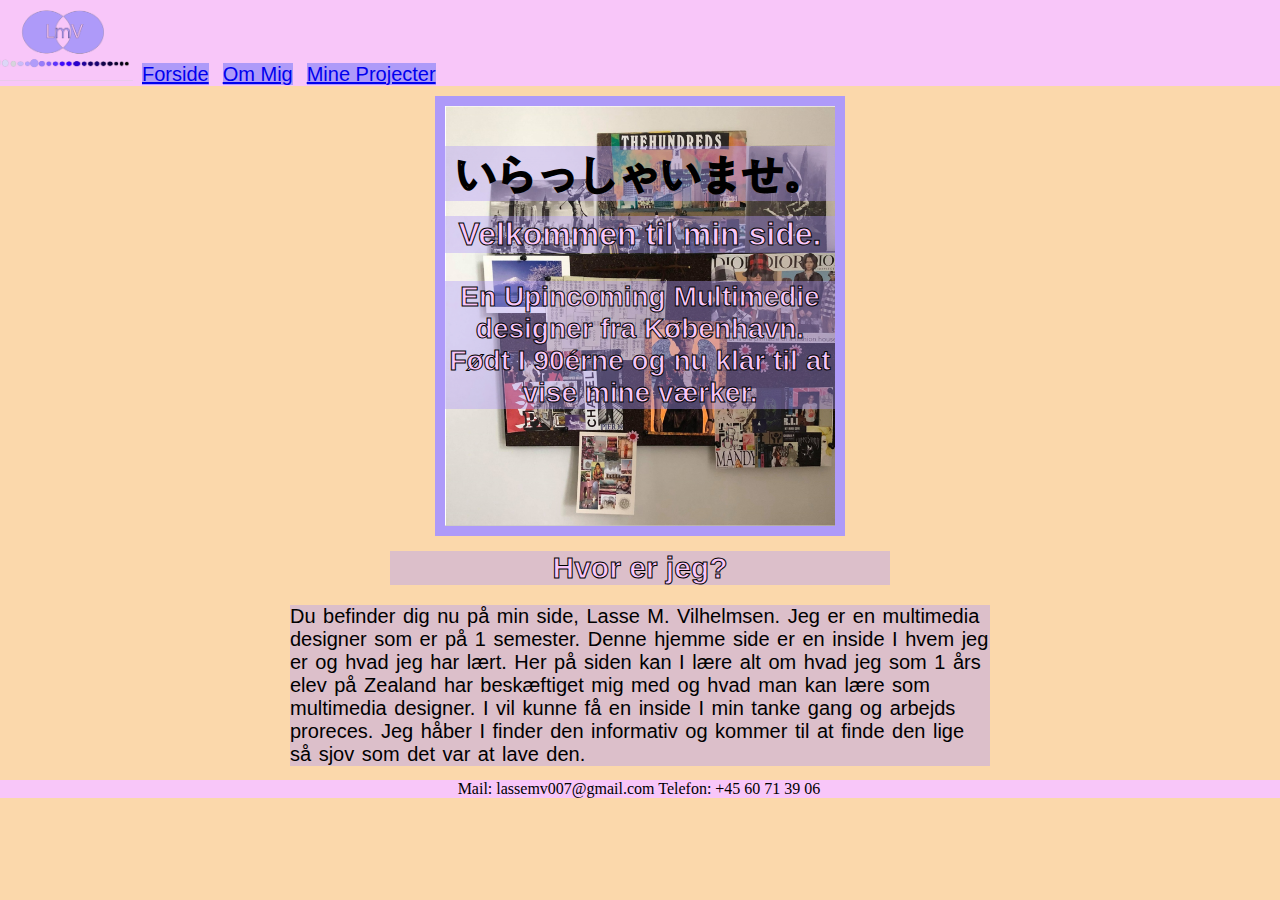
<file: Index.html>
<!DOCTYPE html>
<html lang="en">
    <head>
        <meta charset="UTF-8">
        <meta http-equiv="X-UA-Compatible" content="IE=edge">
        <meta name="viewport" content="width=device-width, initial-scale=1.0">
        <title>Document</title>
        <link rel="stylesheet" type="text/css" href="style.css">
    </head>
<body>
    
    <nav>
        <img width="145" src="./images/logo.tropican.PNG" alt="logo">
        <a href="Index.html">Forside</a>
        <a href="OmMig.html">Om Mig</a>
        <a href="MineVærker.html">Mine Projecter</a>
    </nav>

    <section class="sectionfirst">
        <div class="flex-container">
        <h1 class="h1first">いらっしゃいませ。</h1>
        <h2 class="h2second">Velkommen til min side.</h2>
        <h3 class="h3first">En Upincoming Multimedie designer fra København. Født I 90érne og nu klar til at vise mine værker.</h3>
        </div>
    </section>

    <section>
        <h2 class="h2first">Hvor er jeg?</h2>
        <p class="pfirst">
            Du befinder dig nu på min side, Lasse M. Vilhelmsen.
            Jeg er en multimedia designer som er på 1 semester. 
            Denne hjemme side er en inside I hvem jeg er og hvad jeg har lært. 
            Her på siden kan I lære alt om hvad jeg som 1 års elev på Zealand har beskæftiget mig med og hvad man kan lære som multimedia designer. 
            I vil kunne få en inside I min tanke gang og arbejds proreces. 
            Jeg håber I finder den informativ og kommer til at finde den lige så sjov som det var at lave den.
        </p>
    </section>

    <footer>
        Mail: lassemv007@gmail.com Telefon: +45 60 71 39 06
    </footer>
</body>

</html>
</file>
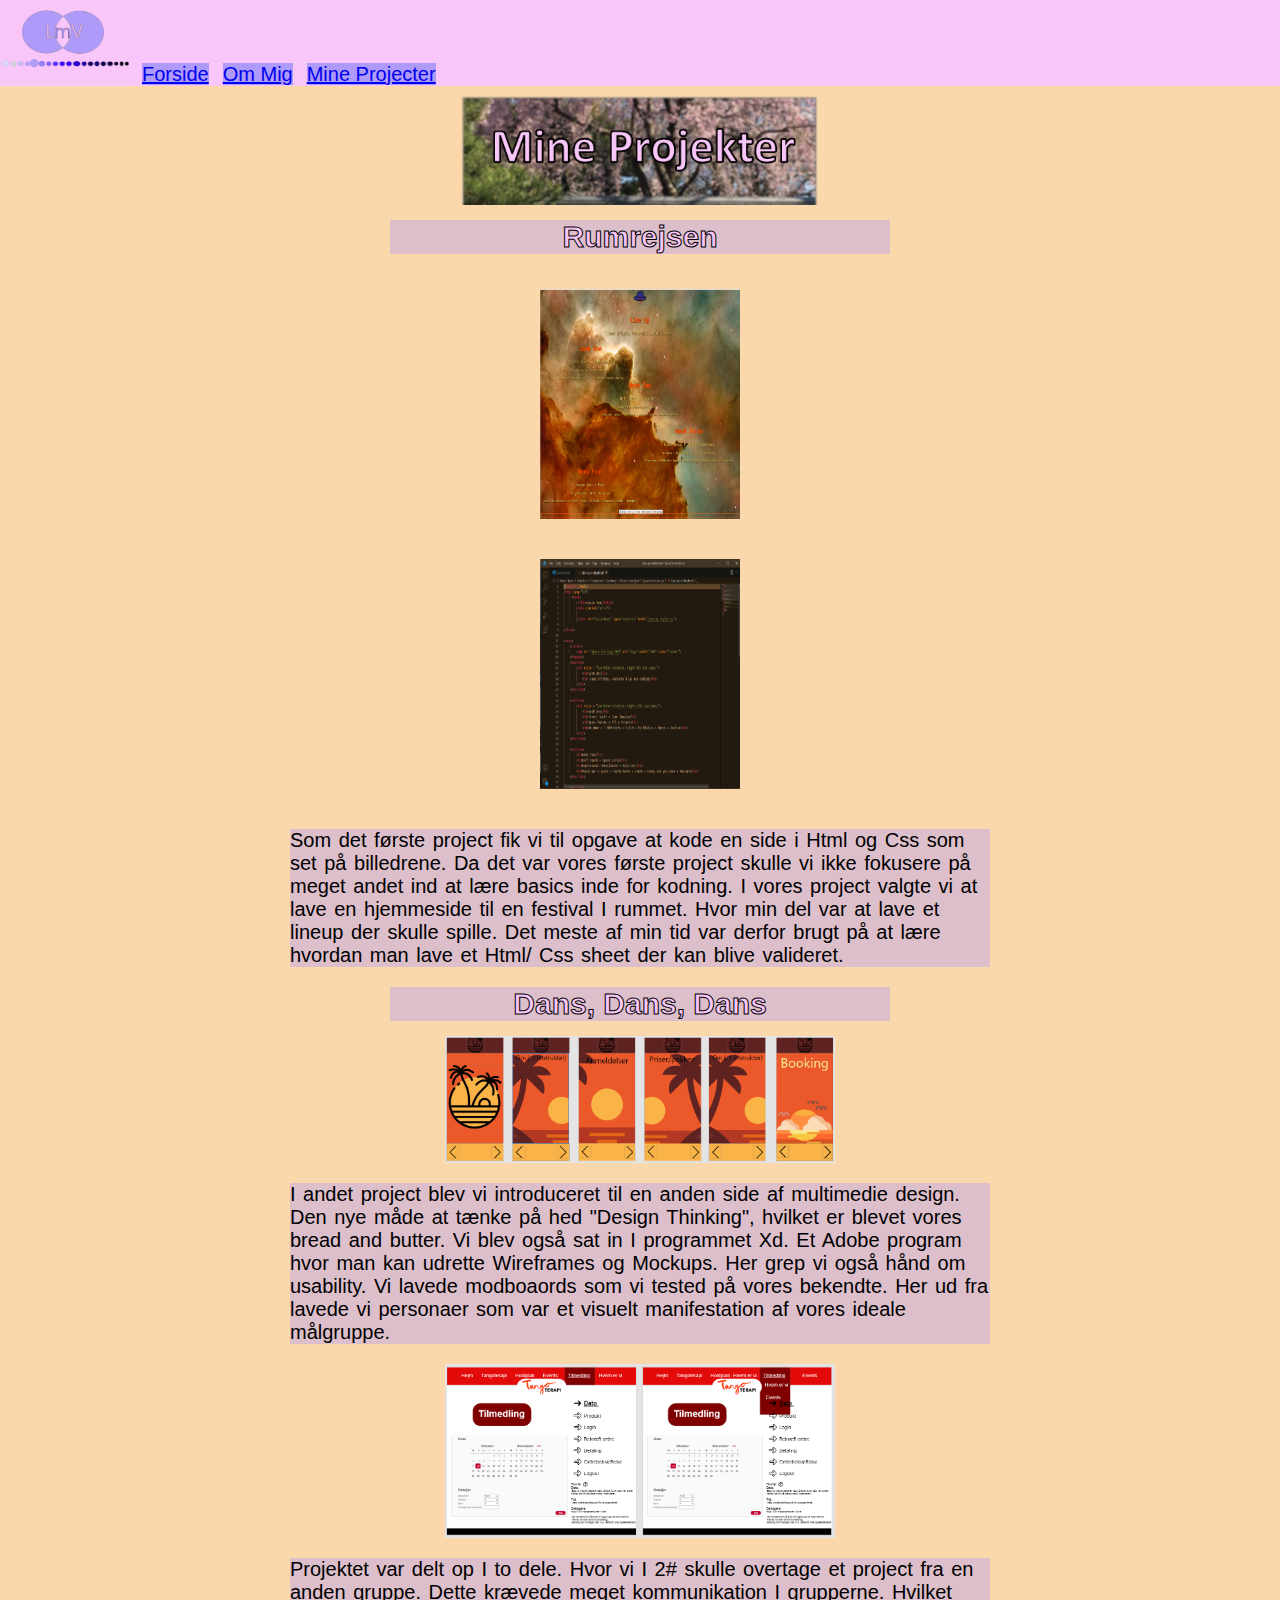
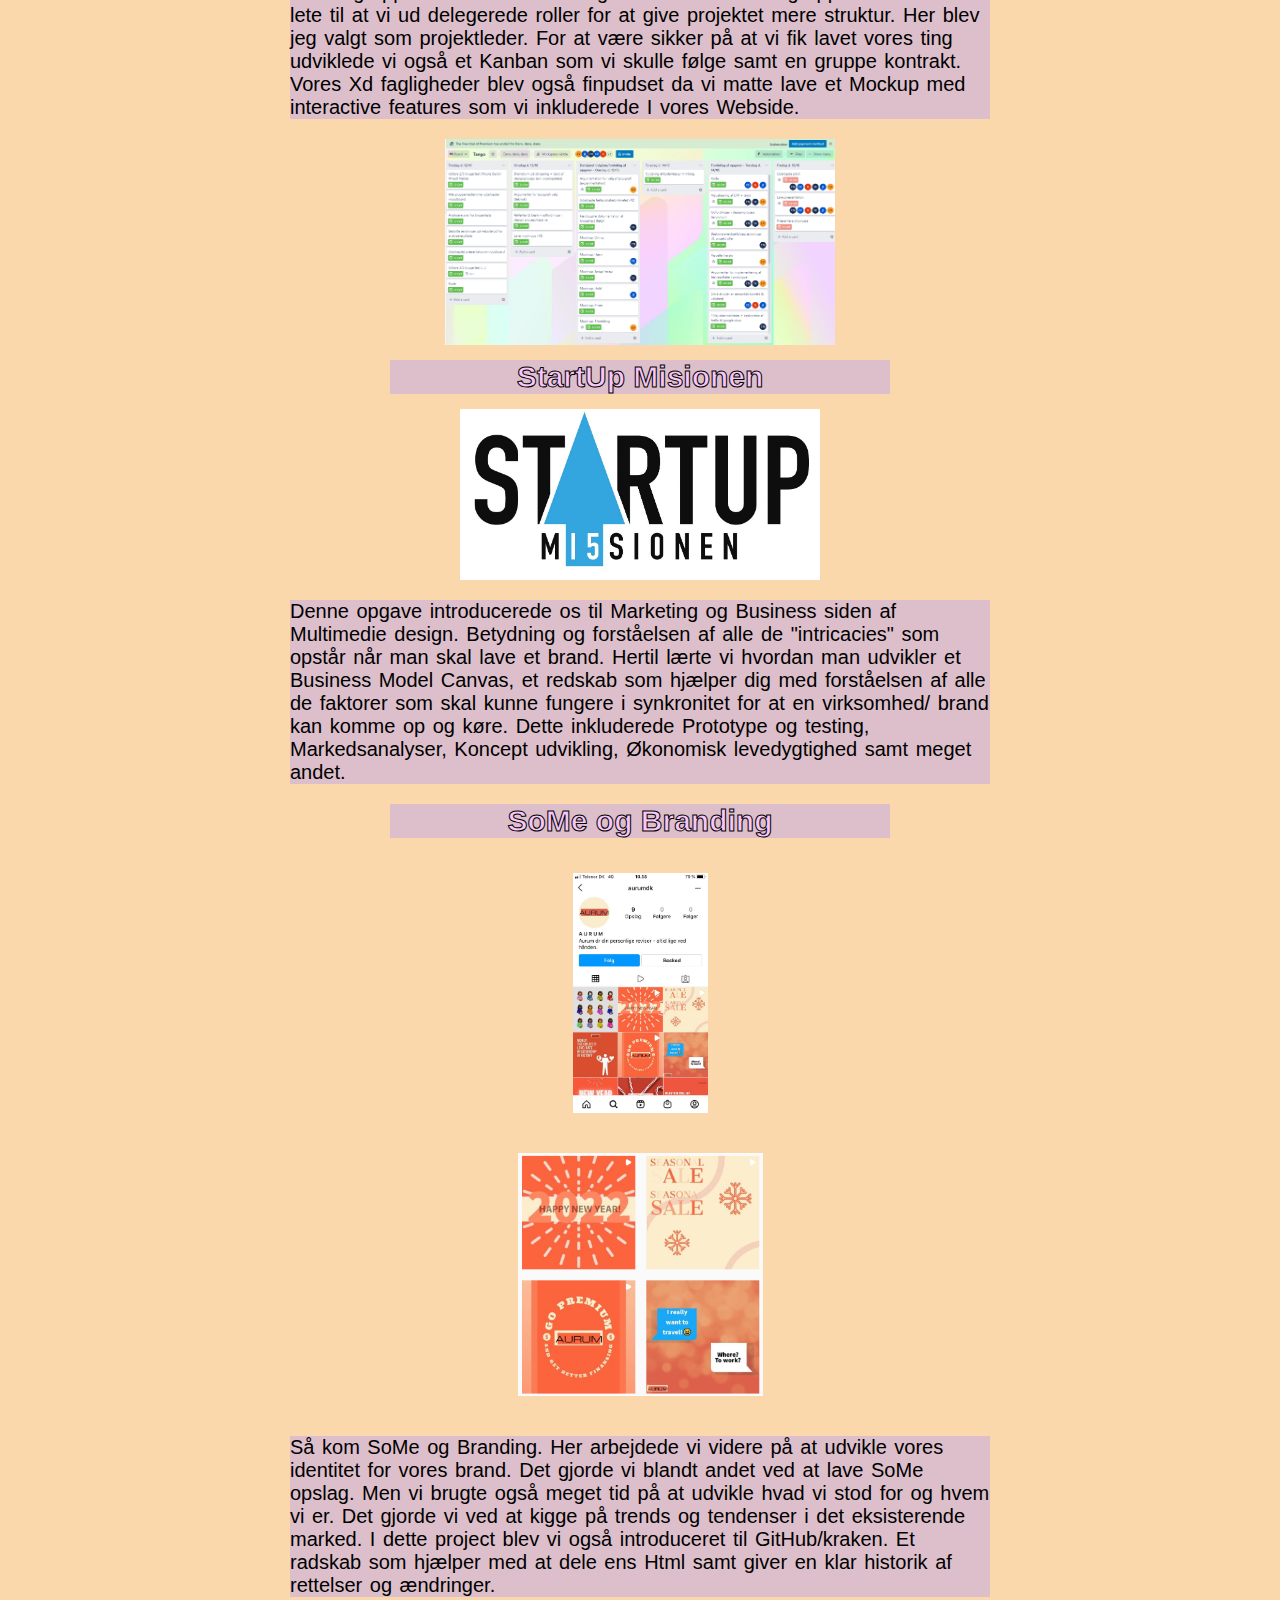
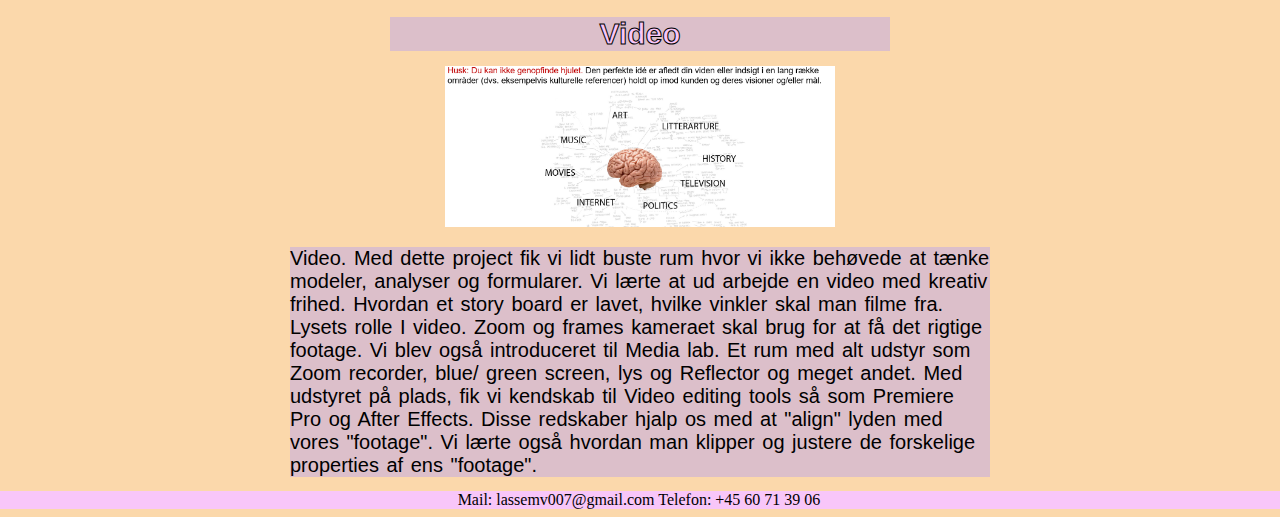
<file: MineVærker.html>
<!DOCTYPE html>
<html lang="en">
    <head>
        <meta charset="UTF-8">
        <meta http-equiv="X-UA-Compatible" content="IE=edge">
        <meta name="viewport" content="width=device-width, initial-scale=1.0">
        <title>Document</title>
        <link rel="stylesheet" type="text/css" href="style.css">
    </head>
<body>
    
    <nav>
        <img width="145" src="./images/logo.tropican.PNG" alt="logo">
        <a href="Index.html">Forside</a>
        <a href="OmMig.html">Om Mig</a>
        <a href="MineVærker.html">Mine Projecter</a>
    </nav>

    <img class="imgfirst" width="360" src="./images/mineprojekter.cherry.PNG" alt="cherry">

    <section>
        <h2 class="h2first">Rumrejsen</h2>
        <img class="imgsecond" width="200" height="230" src="./images/RumrejsenMvsSide.PNG" alt="rmside">
        <img class="imgsecond" width="200" height="230" src="./images/RumrejsenMvsHtml.PNG" alt="rmhtml">
            <p class="pfirst">
                Som det første project fik vi til opgave at kode en side i Html og Css som set på billedrene. 
                Da det var vores første project skulle vi ikke fokusere på meget andet ind at lære basics inde for kodning. 
                I vores project valgte vi at lave en hjemmeside til en festival I rummet. Hvor min del var at lave et lineup der skulle spille. Det meste af min tid var derfor brugt på at lære hvordan man lave et Html/ Css sheet der kan blive valideret.           
            </p>
    </section>

    <section>
        <h2 class="h2first">Dans, Dans, Dans</h2>
        <img class="imgfirst" width="390" src="./images/zumbamup.PNG" alt="zumba">
            <p class="pfirst">
                I andet project blev vi introduceret til en anden side af multimedie design. Den nye måde at tænke på hed "Design Thinking", hvilket er blevet vores bread and butter. 
                Vi blev også sat in I programmet Xd. Et Adobe program hvor man kan udrette Wireframes og Mockups.
                Her grep vi også hånd om usability. Vi lavede modboaords som vi tested på vores bekendte. Her ud fra lavede vi personaer som var et visuelt manifestation af vores ideale målgruppe.
            </p>
        <img class="imgfirst" width="390" src="./images/tangotea.tilmelding.PNG" alt="oalzumba">
            <p class="pfirst">
                Projektet var delt op I to dele. Hvor vi I 2# skulle overtage et project fra en anden gruppe.
                Dette krævede meget kommunikation I grupperne. Hvilket lete til at vi ud delegerede roller for at give projektet mere struktur. Her blev jeg valgt som projektleder. 
                For at  være sikker på at vi fik lavet vores ting udviklede vi også et Kanban som vi skulle følge samt en gruppe kontrakt.
                Vores Xd fagligheder blev også finpudset da vi matte lave et Mockup med interactive features som vi inkluderede I vores Webside.
            </p>
        <img class="imgfirst" width="390" src="./images/tango.trello.PNG" alt="tamgotrello"
    </section>

    <section>
        <h2 class="h2first">StartUp Misionen</h2>
        <img class="imgfirst" width="360" src="./images/startuplogo.jpg" alt="startupmision">
            <p class="pfirst">
                Denne opgave introducerede os til Marketing og Business siden af Multimedie design.
                Betydning og forståelsen af alle de "intricacies" som opstår når man skal lave et brand.
                Hertil lærte vi hvordan man udvikler et Business Model Canvas, et redskab som hjælper dig med forståelsen af alle de faktorer som skal kunne fungere i synkronitet for at en virksomhed/ brand kan komme op og køre. 
                Dette inkluderede Prototype og testing, Markedsanalyser, Koncept udvikling, Økonomisk levedygtighed samt meget andet.
            </p>
        <h2 class="h2first">SoMe og Branding</h2>
        <img class="imgsecond" width="135" src="./images/SoMe.Aurum.jpg" alt="SoMe">
        <img class="imgsecond" width="245" src="./images/MinAurumSM.PNG" alt="minSoMe">
            <p class="pfirst">
                Så kom SoMe og Branding. Her arbejdede vi videre på at udvikle vores identitet for vores brand. Det gjorde vi blandt andet ved at lave SoMe opslag. 
                Men vi brugte også meget tid på at udvikle hvad vi stod for og hvem vi er.
                Det gjorde vi ved at kigge på trends og tendenser i det eksisterende marked. 
                I dette project blev vi også introduceret til GitHub/kraken. Et radskab som hjælper med at dele ens Html samt giver en klar historik af rettelser og ændringer.
            </p>
    </section>

    <section>
        <h2 class="h2first">Video</h2>
        <img class="imgfirst" width="390" src="./images/video.ide.PNG" alt="videoide">
        <p class="pfirst">
            Video. Med dette project fik vi lidt buste rum hvor vi ikke behøvede at tænke modeler, analyser og formularer. 
            Vi lærte at ud arbejde en video med kreativ frihed. Hvordan et story board er lavet, hvilke vinkler skal man filme fra. Lysets rolle I video. Zoom og frames kameraet skal brug for at få det rigtige footage. 
            Vi blev også introduceret til Media lab. Et rum med alt udstyr som Zoom recorder, blue/ green screen, lys og Reflector og meget andet.
            Med udstyret på plads, fik vi kendskab til Video editing tools så som Premiere Pro og After Effects.
            Disse redskaber hjalp os med at "align" lyden med vores "footage". Vi lærte også hvordan man klipper og justere de forskelige properties af ens "footage".
        </p> 
    </section>
    
    <footer>
        Mail: lassemv007@gmail.com Telefon: +45 60 71 39 06
    </footer>
</body>

</html>
</file>
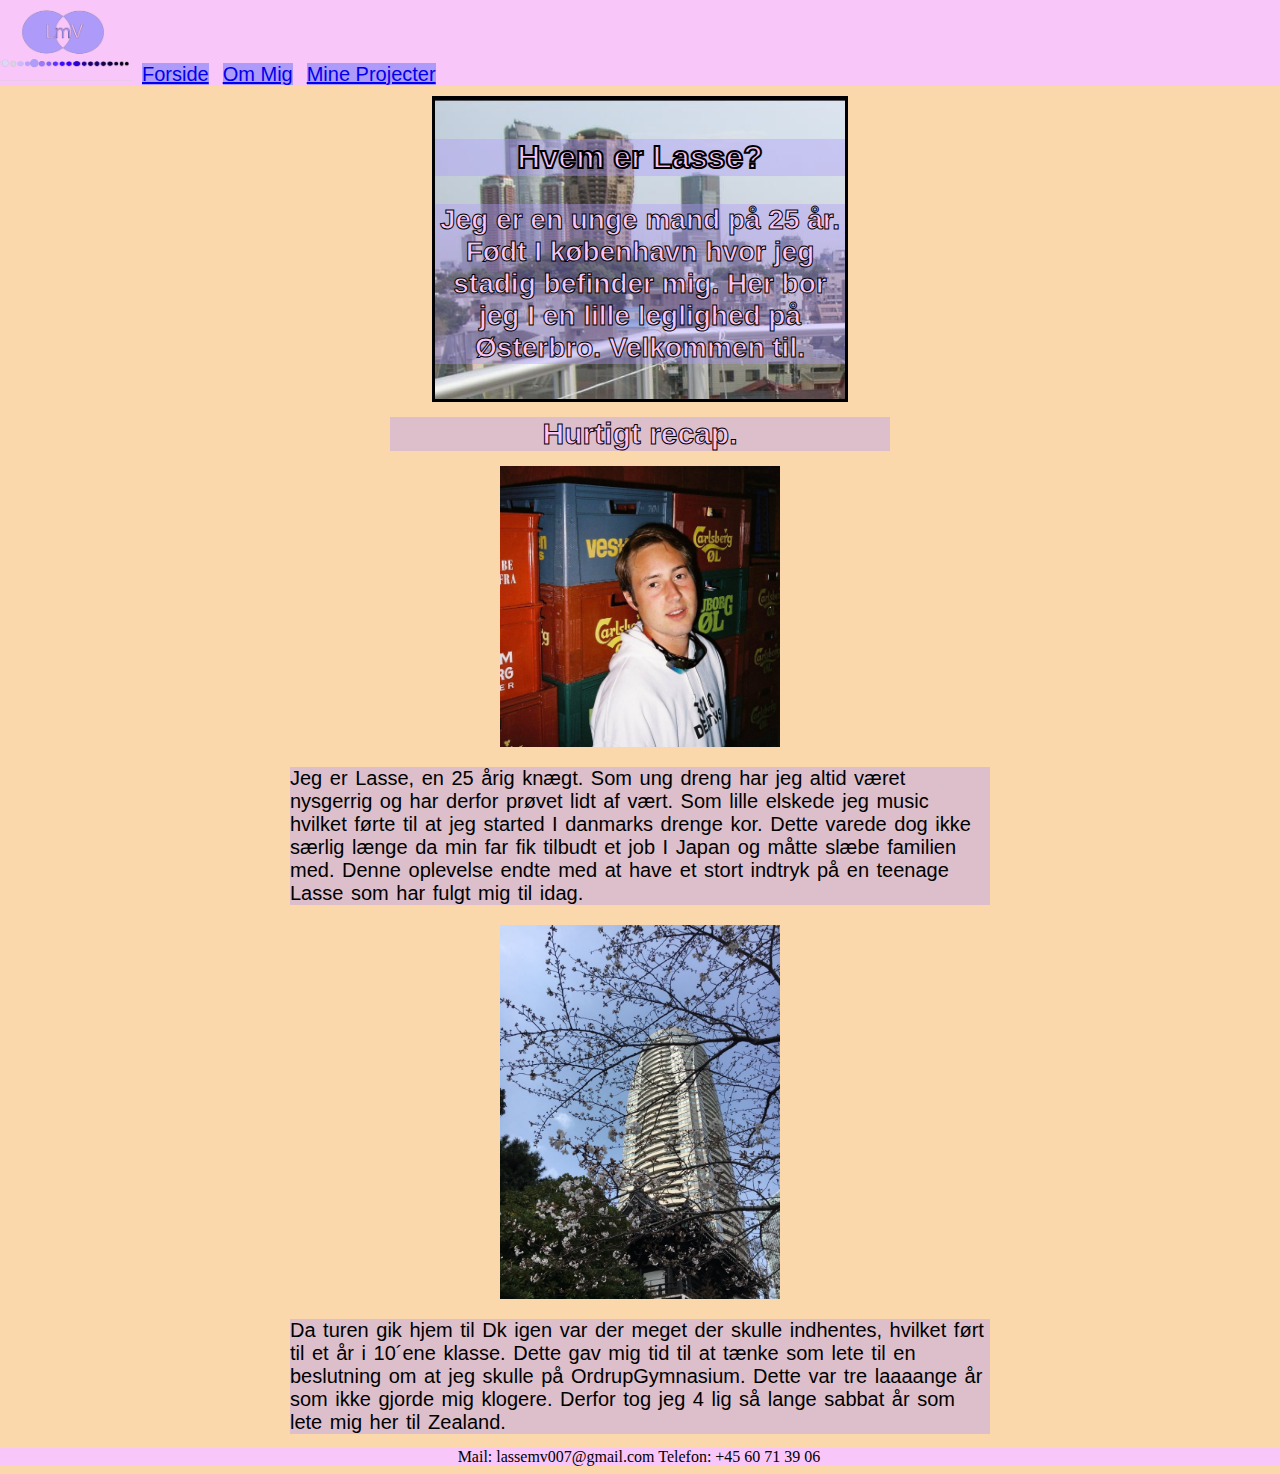
<file: OmMig.html>
<!DOCTYPE html>
<html lang="en">
    <head>
        <meta charset="UTF-8">
        <meta http-equiv="X-UA-Compatible" content="IE=edge">
        <meta name="viewport" content="width=device-width, initial-scale=1.0">
        <title>Document</title>
        <link rel="stylesheet" type="text/css" href="style.css">
    </head>
<body>
    
    <nav>
        <img width="145" src="./images/logo.tropican.PNG" alt="logo">
        <a href="Index.html">Forside</a>
        <a href="OmMig.html">Om Mig</a>
        <a href="MineVærker.html">Mine Projecter</a>
    </nav>

    <section class="sectionsecond">
        <h2 class="h2third">Hvem er Lasse?</h2>
        <h3 class="h3first">Jeg er en unge mand på 25 år.
            Født I københavn hvor jeg stadig befinder mig.
            Her bor jeg I en lille leglighed på Østerbro. 
            Velkommen til.
        </h3>
    </section>

    <section>
        <h2 class="h2first">Hurtigt recap.</h2>
        <img class="imgfirst" width="280" src="./images/PbLasseMV.jpg" alt="lassepb">
        <p class="pfirst">
            Jeg er Lasse, en 25 årig knægt. 
            Som ung dreng har jeg altid været nysgerrig og har derfor prøvet lidt af vært.
            Som lille elskede jeg music hvilket førte til at jeg started I danmarks drenge kor. 
            Dette varede dog ikke særlig længe da min far fik tilbudt et job I Japan og måtte slæbe familien med. 
            Denne oplevelse endte med at have et stort indtryk på en teenage Lasse som har fulgt mig til idag.
        </p>

        <img class="imgfirst" width="280" src="./images/atagogreenhill.jpg" alt="atago">
        <p class="pfirst">
            Da turen gik hjem til Dk igen var der meget der skulle indhentes, hvilket ført til et år i 10´ene klasse. 
            Dette gav mig tid til at tænke som lete til en beslutning om at jeg skulle på OrdrupGymnasium.
            Dette var tre laaaange år som ikke gjorde mig klogere. Derfor tog jeg 4 lig så lange sabbat år som lete mig her til Zealand.
        </p>
    </section>

    <footer>
        Mail: lassemv007@gmail.com Telefon: +45 60 71 39 06
    </footer>

</body>

</html>
</file>
<file: style.css>
body{
    background-color: #FBD8AB;
}
p.pfirst{
    background: rgb(174, 154, 249, 0.4);
    word-spacing: 2px;
    font-family: 'Gill Sans', 'Gill Sans MT', Calibri, 'Trebuchet MS', sans-serif; 
    font-size: 20px;
    max-width: 700px;
    display: block;
    margin-left: auto;
    margin-right: auto;
}
/*Jeg lærte at lave en border til min text hved hjælp af dette link https://stackoverflow.com/questions/2570972/css-font-border*/
/*Jeg lærte at lave opacity om hved hjælp af w3school, hvilket er hvorfor p har en class*/
h1.h1first{
    background: rgb(174, 154, 249, 0.4);
    color: #F8C6F9;
    -webkit-text-stroke: 2px black;
    text-align: center;
    margin: 40px 15px 15px 15px;
    font-family: 'Gill Sans', 'Gill Sans MT', Calibri, 'Trebuchet MS', sans-serif; 
    font-size: 40px;
    max-width: 500px;
    display: block;
    margin-left: auto;
    margin-right: auto;    
}
h2.h2first{
    background: rgb(174, 154, 249, 0.4);
    color: #F8C6F9;
    -webkit-text-stroke: 1px black;
    text-align: center; 
    margin: 15px 100px 15px 100px;
    font-family: 'Gill Sans', 'Gill Sans MT', Calibri, 'Trebuchet MS', sans-serif;
    font-size: 30px;
    max-width: 500px;
    display: block;
    margin-left: auto;
    margin-right: auto; 
}
h2.h2second{
    background: rgb(174, 154, 249, 0.4);
    color: #F8C6F9;
    -webkit-text-stroke: 1px black;
    text-align: center; 
    margin: 15px 70px 15px 70px;
    font-family: 'Gill Sans', 'Gill Sans MT', Calibri, 'Trebuchet MS', sans-serif; 
    font-size: 32px;
    max-width: 500px;
    display: block;
    margin-left: auto;
    margin-right: auto; 
}
h2.h2third{
    background: rgb(174, 154, 249, 0.4);
    color: #F8C6F9;
    -webkit-text-stroke: 2px black;
    text-align: center;
    margin: 40px 80px 15px 80px;
    font-family: 'Gill Sans', 'Gill Sans MT', Calibri, 'Trebuchet MS', sans-serif;
    font-size: 32px; 
    max-width: 500px; 
    display: block;
    margin-left: auto;
    margin-right: auto;
}
h3.h3first{
    background: rgb(174, 154, 249, 0.4);
    color: #F8C6F9;
    -webkit-text-stroke: 1px black;
    text-align: center;  
    font-family: 'Gill Sans', 'Gill Sans MT', Calibri, 'Trebuchet MS', sans-serif; 
    font-size: 28px;
    max-width: 700px; 
    display: block;
    margin-left: auto;
    margin-right: auto;
}
nav{
    background-color: #F8C6F9;
    margin: -10px -20px 10px -20px;
}
a{
    background-color: #AE9AF9;
    font-family: 'Gill Sans', 'Gill Sans MT', Calibri, 'Trebuchet MS', sans-serif; 
    font-size: 20px;
    margin: 10px 5px 10px 5px;
}
img.imgfirst{
    display: block;
    margin-left: auto;
    margin-right: auto;
}
@media screen and (min-width: 500px){
img.imgsecond{
    display: block;
    margin-left: auto;
    margin-right: auto;
    padding: 20px;    
}
}
section.sectionfirst{
    background-image: url(./images/minvækcolage.PNG);
    background-size: cover;
    width: 390px;
    height: 420px;
    border-style: solid;
    border-width: 10px;
    border-color: #AE9AF9;
    display: block;
    margin-left: auto;
    margin-right: auto;
    flex: 60%;
}
section.sectionsecond{
    background-image: url(./images/minamiazabu.jpg);
    background-size: cover;
    width: 410px;
    height: 300px;
    border-style: solid;
    margin: 0px 100px 0px 0px;
    display: block;
    margin-left: auto;
    margin-right: auto;
}
footer{
    background-color: #F8C6F9;
    box-sizing: border-box;
    text-align: center;
    margin: -6px -8px 0px -10px;
}
</file>
